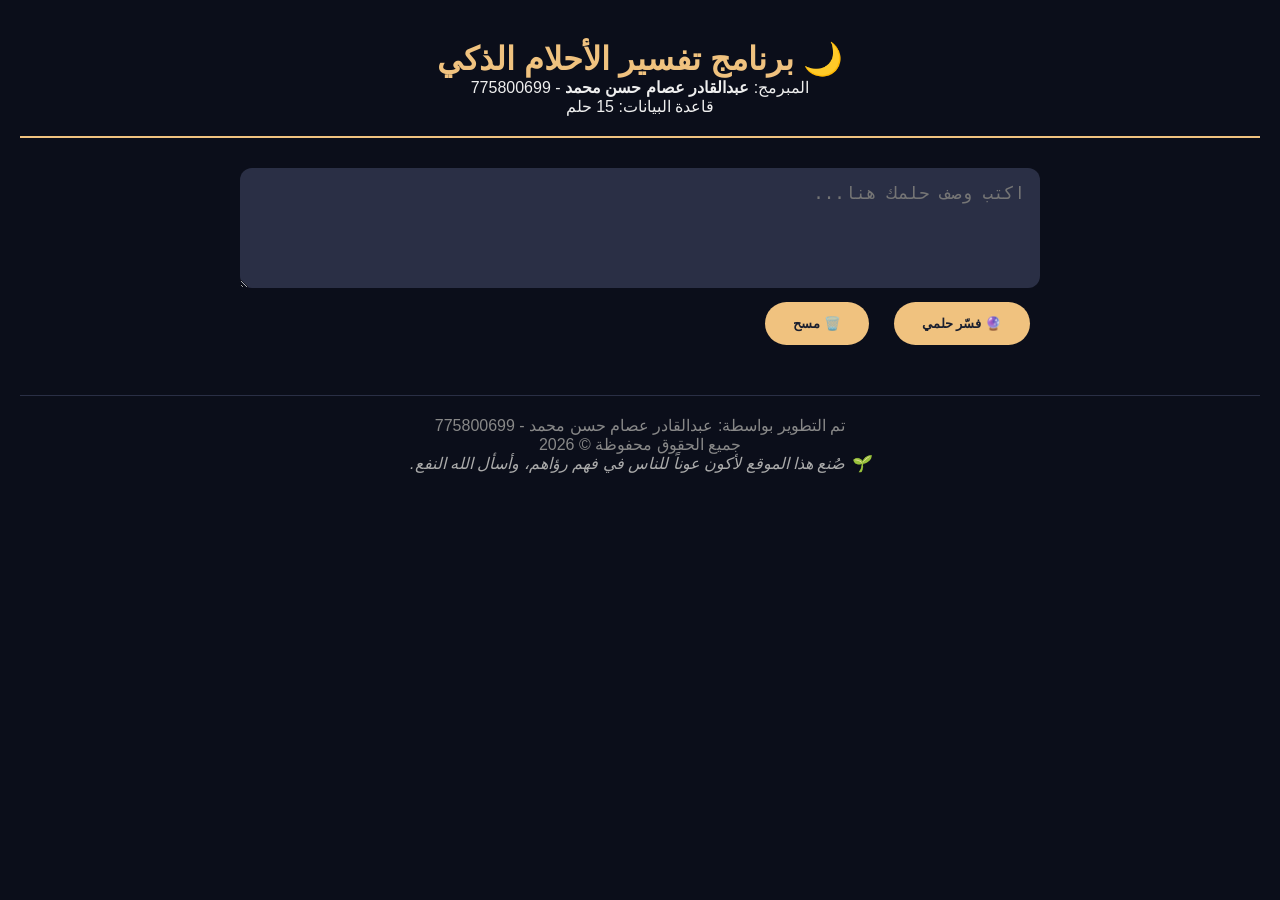
<file: index.html>
<!DOCTYPE html>
<html lang="ar" dir="rtl">
<head>
    <meta charset="UTF-8" />
    <meta name="viewport" content="width=device-width, initial-scale=1.0" />
    <title>تفسير الأحلام - عبدالقادر</title>
    <style>
        * { margin:0; padding:0; box-sizing:border-box; }
        body { font-family: 'Segoe UI', sans-serif; background: #0b0e1a; color: #eee; padding:20px; }
        header { text-align:center; padding:20px; border-bottom:2px solid #f0c27f; }
        header h1 { color:#f0c27f; }
        .input-section { max-width:800px; margin:30px auto; }
        textarea { width:100%; height:120px; padding:15px; border-radius:12px; background:#2a2f45; color:#eee; font-size:1.1rem; border:none; }
        button { padding:14px 28px; border:none; border-radius:30px; background:#f0c27f; color:#1a1f2f; font-weight:bold; cursor:pointer; margin:10px; }
        .result-section { max-width:800px; margin:20px auto; background:#1e2337; padding:25px; border-radius:16px; border:1px solid #f0c27f55; }
        .hidden { display:none; }
        .result-item { padding:10px 0; border-bottom:1px solid #2a2f45; }
        .label { color:#f0c27f; font-weight:bold; }
        .value { color:#ddd; margin-top:4px; }
        footer { text-align:center; color:#888; margin-top:40px; padding-top:20px; border-top:1px solid #2a2f45; }
        #reason { color:#aaa; font-style:italic; }
    </style>
</head>
<body>

    <header>
        <h1>🌙 برنامج تفسير الأحلام الذكي</h1>
        <p>المبرمج: <strong>عبدالقادر عصام حسن محمد</strong> - 775800699</p>
        <p>قاعدة البيانات: <span id="dreamCount">5000</span> حلم</p>
    </header>

    <section class="input-section">
        <textarea id="dreamInput" placeholder="اكتب وصف حلمك هنا..."></textarea>
        <button onclick="interpretDream()">🔮 فسّر حلمي</button>
        <button onclick="clearAll()">🗑️ مسح</button>
    </section>

    <section id="resultSection" class="result-section hidden">
        <div id="resultContent"></div>
    </section>

    <footer>
        <p>تم التطوير بواسطة: عبدالقادر عصام حسن محمد - 775800699</p>
        <p>جميع الحقوق محفوظة © 2026</p>
        <p id="reason">🌱 صُنع هذا الموقع لأكون عوناً للناس في فهم رؤاهم، وأسأل الله النفع.</p>
    </footer>

    <script>
        const dreamDatabase = {
            "الماء": { تفسير: "حياة ورزق وبركة", نفسي: "رغبة في النقاء", روحي: "فيض إلهي", نصيحة: "اشكر الله" },
            "النار": { تفسير: "قوة وغضب", نفسي: "انفعال مكبوت", روحي: "تطهير", نصيحة: "تحكم بغضبك" },
            "الطيران": { تفسير: "طموح وحرية", نفسي: "رغبة في التحرر", روحي: "ارتقاء", نصيحة: "تواضع" },
            "الثعبان": { تفسير: "عدو خفي", نفسي: "خوف", روحي: "فتنة", نصيحة: "توكل على الله" },
            "الذهب": { تفسير: "مال وهم", نفسي: "طمع", روحي: "زينة الدنيا", نصيحة: "أذكر الآخرة" },
            "الموت": { تفسير: "تحول وبعث", نفسي: "خوف من المجهول", روحي: "لقاء الله", نصيحة: "استعد" },
            "الزواج": { تفسير: "فرح وارتباط", نفسي: "رغبة في الاستقرار", روحي: "نصف الدين", نصيحة: "أحسن الاختيار" },
            "السفر": { تفسير: "تغيير", نفسي: "هروب", روحي: "رحلة روح", نصيحة: "تزود بالتقوى" },
            "الأسد": { تفسير: "سلطان", نفسي: "قوة", روحي: "عزة", نصيحة: "لا تغتر" },
            "الورد": { تفسير: "جمال", نفسي: "حب", روحي: "راحة", نصيحة: "أشكر الله" },
            "البحر": { تفسير: "دنيا واسعة", نفسي: "رغبة في المغامرة", روحي: "رحمة الله", نصيحة: "كن كالماء" },
            "الجبل": { تفسير: "عز وقوة", نفسي: "طموح", روحي: "ثبات", نصيحة: "تواضع" },
            "القمر": { تفسير: "هدى وجمال", نفسي: "حنان", روحي: "نور إلهي", نصيحة: "اسأل الله النور" },
            "الشمس": { تفسير: "ولاية وضياء", نفسي: "ثقة", روحي: "وحي", نصيحة: "لا تغتر" },
            "الريح": { تفسير: "تقلب", نفسي: "قلق", روحي: "روح الله", نصيحة: "استقيم" }
        };

        const kindMessages = [
            "هذا حلم جميل، ربما يحمل لك خيراً لا نعرفه الآن. استبشر ولا تخف.",
            "لم نجد تفسيراً لحلمك، لكن تذكر أن الرؤيا جزء من نفسك، فانظر فيها بعين الأمل.",
            "حلمك خاص بك، قد يكون رسالة من روحك. تفكر فيه بهدوء وستجد معناه.",
            "لا تحزن، بعض الأحلام تكون مجرد أضغاث، والأهم هو إيمانك بالله.",
            "نحن هنا لأجلك، وحلمك يستحق التأمل. توكل على الله واطلب الخير."
        ];

        function interpretDream() {
            const input = document.getElementById('dreamInput');
            const text = input.value.trim();
            if (text.length < 2) { alert('الرجاء إدخال وصف أوضح للحلم.'); return; }

            let found = null, keyword = null;
            for (const [key, value] of Object.entries(dreamDatabase)) {
                if (text.includes(key)) { found = value; keyword = key; break; }
            }

            let result;
            if (found) {
                result = { تفسير: found.تفسير, نفسي: found.نفسي, روحي: found.روحي, نصيحة: found.نصيحة, مفتاح: keyword, موجود: true };
            } else {
                const msg = kindMessages[Math.floor(Math.random() * kindMessages.length)];
                result = { تفسير: msg, نفسي: "لا يمكن تحديده بدقة، لكنه يعكس مشاعرك الحالية.", روحي: "قد يكون إشارة من روحك، استمع إليها.", نصيحة: "استغفر الله وتوكل عليه، واطلب الرؤية الصالحة.", مفتاح: "غير محدد", موجود: false };
            }

            const section = document.getElementById('resultSection');
            const content = document.getElementById('resultContent');
            content.innerHTML = `
                <div class="result-item"><div class="label">📖 التفسير</div><div class="value">${result.تفسير}</div></div>
                <div class="result-item"><div class="label">🧠 الجانب النفسي</div><div class="value">${result.نفسي}</div></div>
                <div class="result-item"><div class="label">✨ الجانب الروحي</div><div class="value">${result.روحي}</div></div>
                <div class="result-item"><div class="label">💡 النصيحة</div><div class="value">${result.نصيحة}</div></div>
                ${result.موجود ? `<div class="result-item"><div class="label">🔑 الكلمة المفتاحية</div><div class="value">${result.مفتاح}</div></div>` : ''}
                <div class="result-item" style="border-top:2px solid #f0c27f55; margin-top:10px; padding-top:15px; color:#aaa;">🤲 أسأل الله أن يمن عليك بالخير في منامك ويقظة.</div>
            `;
            section.classList.remove('hidden');
            document.getElementById('dreamCount').textContent = Object.keys(dreamDatabase).length;
        }

        function clearAll() {
            document.getElementById('dreamInput').value = '';
            document.getElementById('resultSection').classList.add('hidden');
        }

        document.addEventListener('DOMContentLoaded', () => {
            document.getElementById('dreamCount').textContent = Object.keys(dreamDatabase).length;
        });
    </script>

</body>
</html>
</file>
